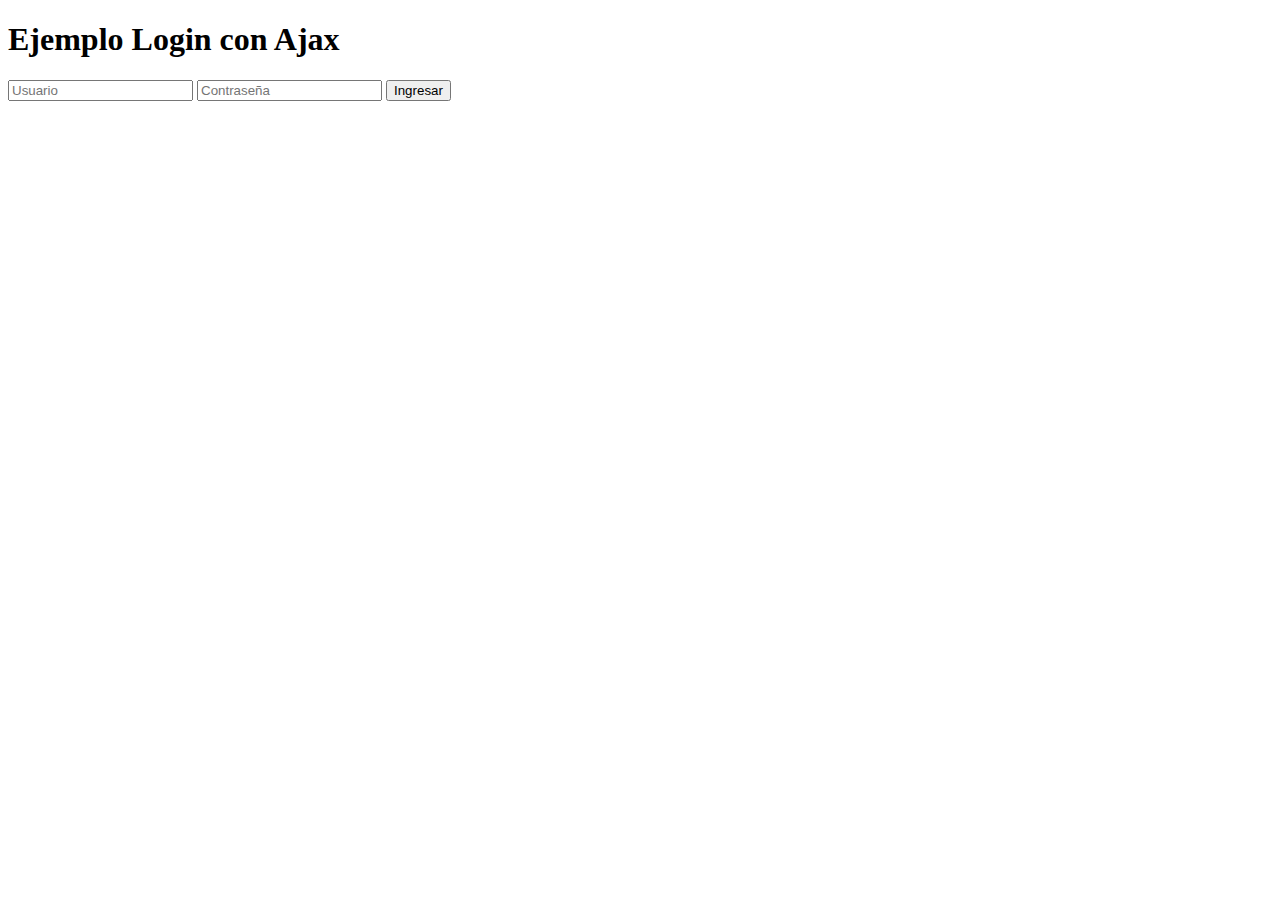
<file: ajax.html>
<!DOCTYPE html>
<html lang="en">
<head>
    <meta charset="UTF-8">
    <meta name="viewport" content="width=device-width, initial-scale=1.0">
    <meta http-equiv="X-UA-Compatible" content="ie=edge">
    <title>Document</title>
</head>
<body>
    <h1>Ejemplo Login con Ajax</h1>
    <div id="formulario">
        <input type="text" id="user" placeholder="Usuario">
        <input type="password" id="pass" placeholder="Contraseña">
        <button onclick="ingresarUsuario($('#user').val(),$('#pass').val());return false">Ingresar</button>

        <script src="js/jquery.js"></script>
        <script src="js/ajax.js"></script>
    </div>
</body>
</html>
</file>
